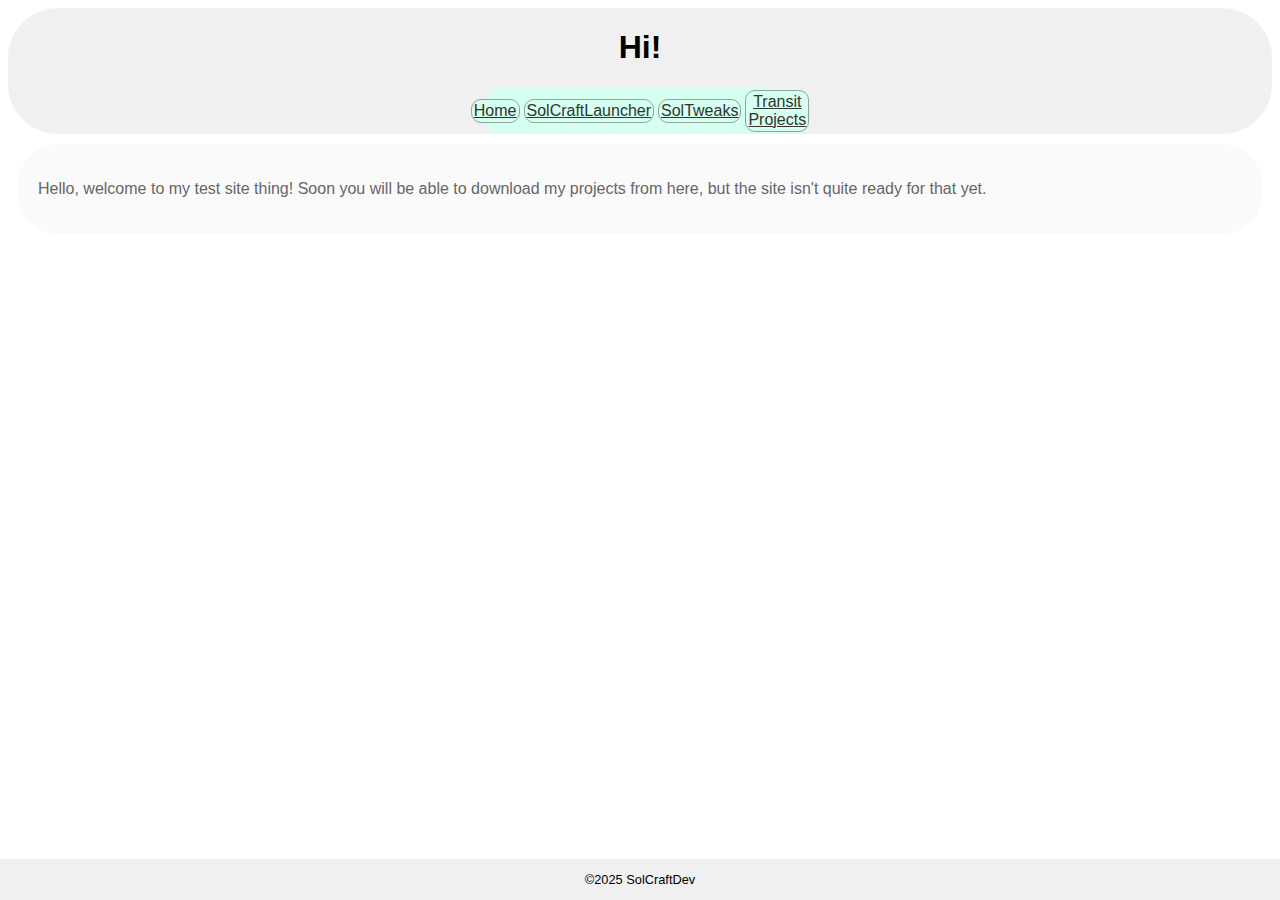
<file: index.html>
<!DOCTYPE html>
<html lang="en">
    <head>
        <meta charset="UTF-8">
        <title>Home | SolCraftDev</title>
        <meta name="viewport" content="width=device-width, initial-scale=1.0">
        <link rel="stylesheet" type="text/css" href="css/index.css">
    </head>
    <body>
        <header class="container">
            <h1>Hi!</h1>
            <nav>
                <a href="/">Home</a>
                <a href="/projects/solcraftlauncher.html">SolCraftLauncher</a>
                <a href="/projects/soltweaks.html">SolTweaks</a>
                <a href="/projects/transit/index.html">Transit Projects</a>
            </nav>
        </header>
        
        <div class="paragraph">
            <p>Hello, welcome to my test site thing! Soon you will be able to download my projects from here, but the site isn't quite ready for that yet.</p>
        </div>

        <footer>
            <p>©2025 SolCraftDev</p>
        </footer>
    </body>
</html>
</file>
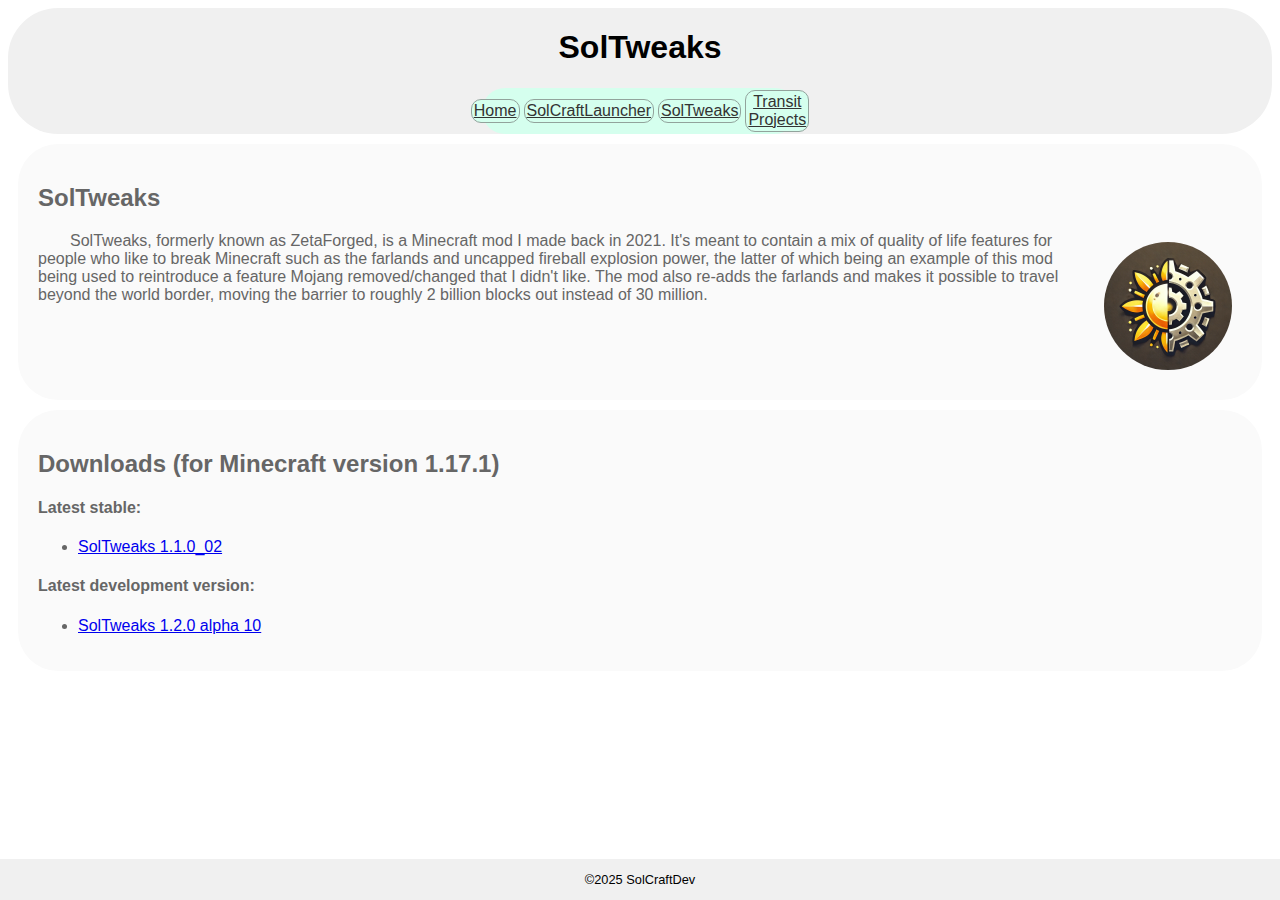
<file: projects/soltweaks.html>
<!DOCTYPE html>
<html lang="en">
<head>
    <meta charset="UTF-8">
    <meta name="viewport" content="width=device-width, initial-scale=1.0">
    <title>SolTweaks | SolCraftDev</title>
    <link rel="stylesheet" href="/css/index.css">
</head>
<body>
    <header class="container">
        <h1>SolTweaks</h1>
        <nav>
            <a href="/">Home</a>
            <a href="/projects/solcraftlauncher.html">SolCraftLauncher</a>
            <a href="/projects/soltweaks.html">SolTweaks</a>
            <a href="/projects/transit/index.html">Transit Projects</a>
        </nav>
    </header>
    <div class="paragraph">
        <h2>SolTweaks</h2>
        <img src="/imgs/SolTweaks.webp" alt="SolTweaks logo" id="soltweaks-logo">
        <p class="indented-paragraph" id="description">
            SolTweaks, formerly known as ZetaForged, is a Minecraft mod I made back in 2021. 
            It's meant to contain a mix of quality of life features for people who like to break Minecraft such as the farlands and uncapped fireball explosion power, the latter of which being an example of this mod being used to reintroduce a feature Mojang removed/changed that I didn't like.
            The mod also re-adds the farlands and makes it possible to travel beyond the world border, moving the barrier to roughly 2 billion blocks out instead of 30 million.
        </p>
    </div>
    <div class="paragraph">
        <h2>Downloads (for Minecraft version 1.17.1)</h2>
        <h4>Latest stable:</h4>
        <ul>
            <li><a href="https://cdn.modrinth.com/data/fAy8Ci47/versions/5YQqknEu/zetaforged-1.1.0_02.jar">SolTweaks 1.1.0_02</a></li>
        </ul>
        <h4>Latest development version:</h4>
        <ul>
            <li><a href="https://cdn.modrinth.com/data/fAy8Ci47/versions/GHatwOvY/soltweaks-1.2.0%2Balpha.10.jar">SolTweaks 1.2.0 alpha 10</a></li>  
        </ul>
    </div> 
    <footer>
        <p>©2025 SolCraftDev</p>
    </footer>
</body>
</html>
</file>
<file: css/index.css>
header {
    font-family: Arial, sans-serif;
    margin: 0;
    padding: 0;
    display: flex;
    justify-content: center;
    align-items: center;
    flex-direction: column;
    background-color: #f0f0f0;
    border-radius: 50px;
    animation: slideInFromBottom 1s;
}

.paragraph {
    font-family: Arial, sans-serif;
    margin: 10px;
    padding: 20px;
    background-color: #fafafa;
    border-radius: 40px;
    font-size: 1em;
    color: #666;
    animation: slideInFromBottom 1s;
    overflow: scroll;
    scrollbar-width: none;
}

nav {
    font-family: Arial, sans-serif;
    margin: 0;
    padding: 0;
    width: 25%;
    display: flex;
    justify-content: center;
    align-items: center;
    flex-direction: row;
    background-color: #d5ffee;
    border-radius: 50px;
}

nav a {
    color: #333;
    padding: 2px;
    margin: 2px;
    box-sizing: border-box;
    background-color: #d5ffee;
    border-radius: 10px;
    border: 1px solid #92a39c;
}

nav a:hover {
    color: #ebc6c6;
}

.paragraph.secondary {
    animation: slideInFromBottom 1s;
}

.container {
    text-align: center;
}

@keyframes fadeIn {
    from {
        opacity: 0;
    }
    to {
        opacity: 1;
    }
}

@keyframes slideInFromBottom {
    from {
        transform: translateY(100%);
        opacity: 0;
    }
    to {
        transform: translateY(0);
        opacity: 1;
    }
}

footer {
    font-family: Arial, sans-serif;
    margin: 0;
    width: 100%;
    padding: 0;
    display: flex;
    justify-content: center;
    align-items: center;
    flex-direction: column;
    background-color: #f0f0f0;
    font-size: 0.8em;
    position: fixed;
    bottom: 0;
    width: 100%;
    animation: slideInFromBottom 1s;
    left: 0;
    right: 0;
}

#soltweaks-logo {
    max-width: 128px;
    max-height: 128px;
    border-radius: 50%;
    float: right;
    padding: 10px;
    object-fit: contain;
}

.indented-paragraph {
    text-indent: 2em;
}
</file>
